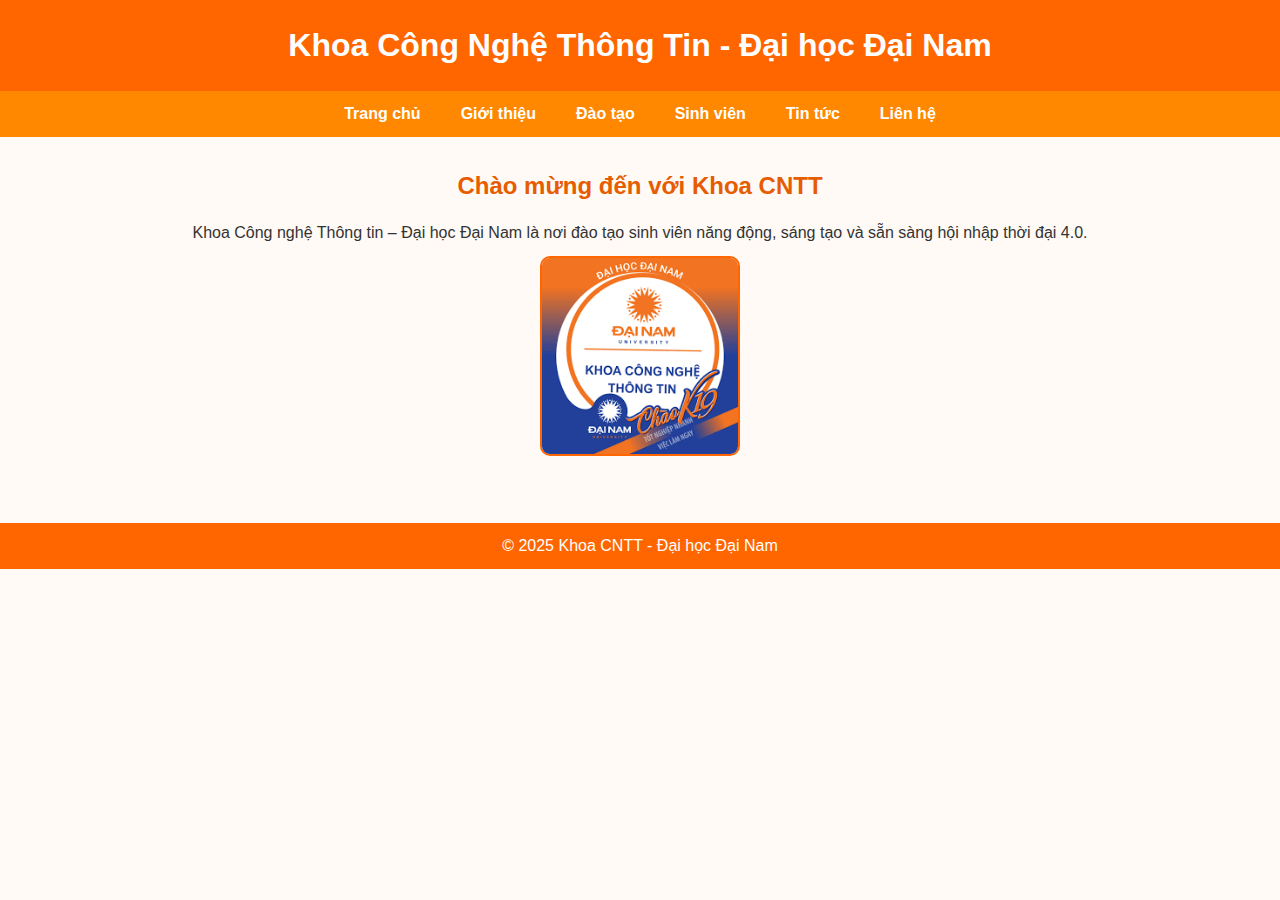
<file: index.html>
<!DOCTYPE html>
<html lang="vi">
<head>
  <meta charset="UTF-8">
  <meta name="viewport" content="width=device-width, initial-scale=1.0">
  <title>Khoa CNTT - Đại học Đại Nam</title>
  <link rel="stylesheet" href="web.css">
</head>
<body>
  <header>
    <h1>Khoa Công Nghệ Thông Tin - Đại học Đại Nam</h1>
  </header>

  <nav>
    <ul>
      <li><a href="">Trang chủ</a></li>
      <li><a href="gioithieu.html">Giới thiệu</a></li>
      <li>
        <a href="#">Đào tạo</a>
        <ul class="submenu">
          <li><a href="#">Đại học</a></li>
          <li><a href="#">Thạc sĩ</a></li>
          <li><a href="#">Ngắn hạn</a></li>
        </ul>
      </li>
      <li>
        <a href="#">Sinh viên</a>
        <ul class="submenu">
          <li><a href="#">Câu lạc bộ</a></li>
          <li><a href="#">Học bổng</a></li>
          <li><a href="#">Việc làm</a></li>
        </ul>
      </li>
      <li><a href="tintuc.html">Tin tức</a></li>
      <li><a href="lienhe.html">Liên hệ</a></li>
    </ul>
  </nav>

  <main>
    <h2>Chào mừng đến với Khoa CNTT</h2>
    <p>Khoa Công nghệ Thông tin – Đại học Đại Nam là nơi đào tạo sinh viên năng động, sáng tạo và sẵn sàng hội nhập thời đại 4.0.</p>
    <img src="logoCNTT.png" alt="Logo Khoa CNTT">
  </main>

  <footer>
    <p>&copy; 2025 Khoa CNTT - Đại học Đại Nam</p>
  </footer>
</body>
</html>
</file>
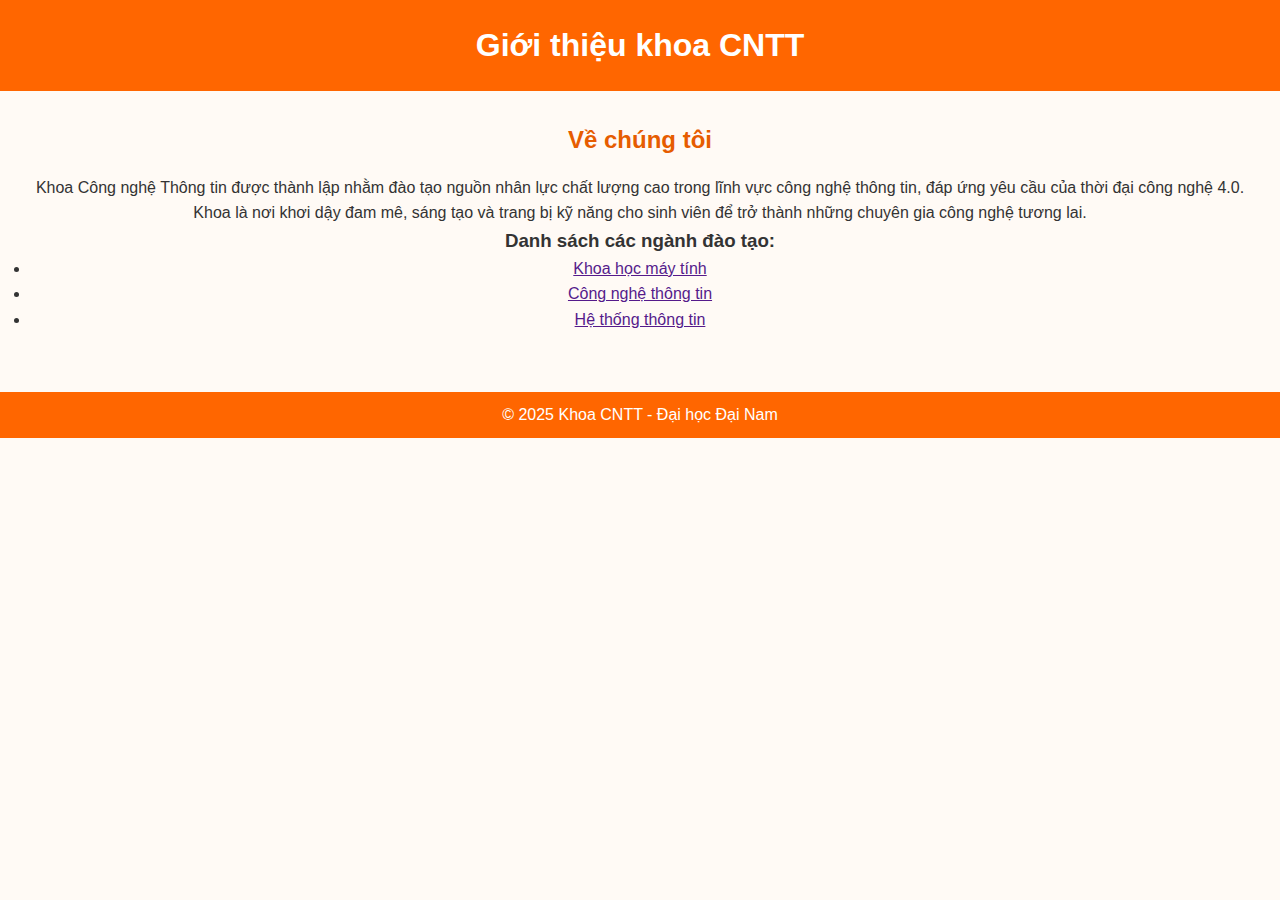
<file: gioithieu.html>
<!DOCTYPE html>
<html lang="en">
<head>
    <meta charset="UTF-8">
    <meta name="viewport" content="width=device-width, initial-scale=1.0">
    <title>Giới thiệu</title>
    <link rel="stylesheet" href="web.css">
</head>
<body>
    <header>
        <h1>Giới thiệu khoa CNTT</h1>
    </header>
    <main>
        <section>
            <h2>Về chúng tôi</h2>
            <p>Khoa Công nghệ Thông tin được thành lập nhằm đào tạo nguồn nhân lực chất lượng cao trong lĩnh vực công nghệ thông tin, đáp ứng yêu cầu của thời đại công nghệ 4.0.
Khoa là nơi khơi dậy đam mê, sáng tạo và trang bị kỹ năng cho sinh viên để trở thành những chuyên gia công nghệ tương lai.</p>
            <h3>Danh sách các ngành đào tạo:</h3>
            <ul>
                <li><a href="">Khoa học máy tính</a></li>
                <li><a href="">Công nghệ thông tin</a></li>
                <li><a href="">Hệ thống thông tin</a></li>
            </ul>
        </section>
    </main>
    <footer>
    <p>&copy; 2025 Khoa CNTT - Đại học Đại Nam</p>
  </footer>
</body>
</html>
</file>
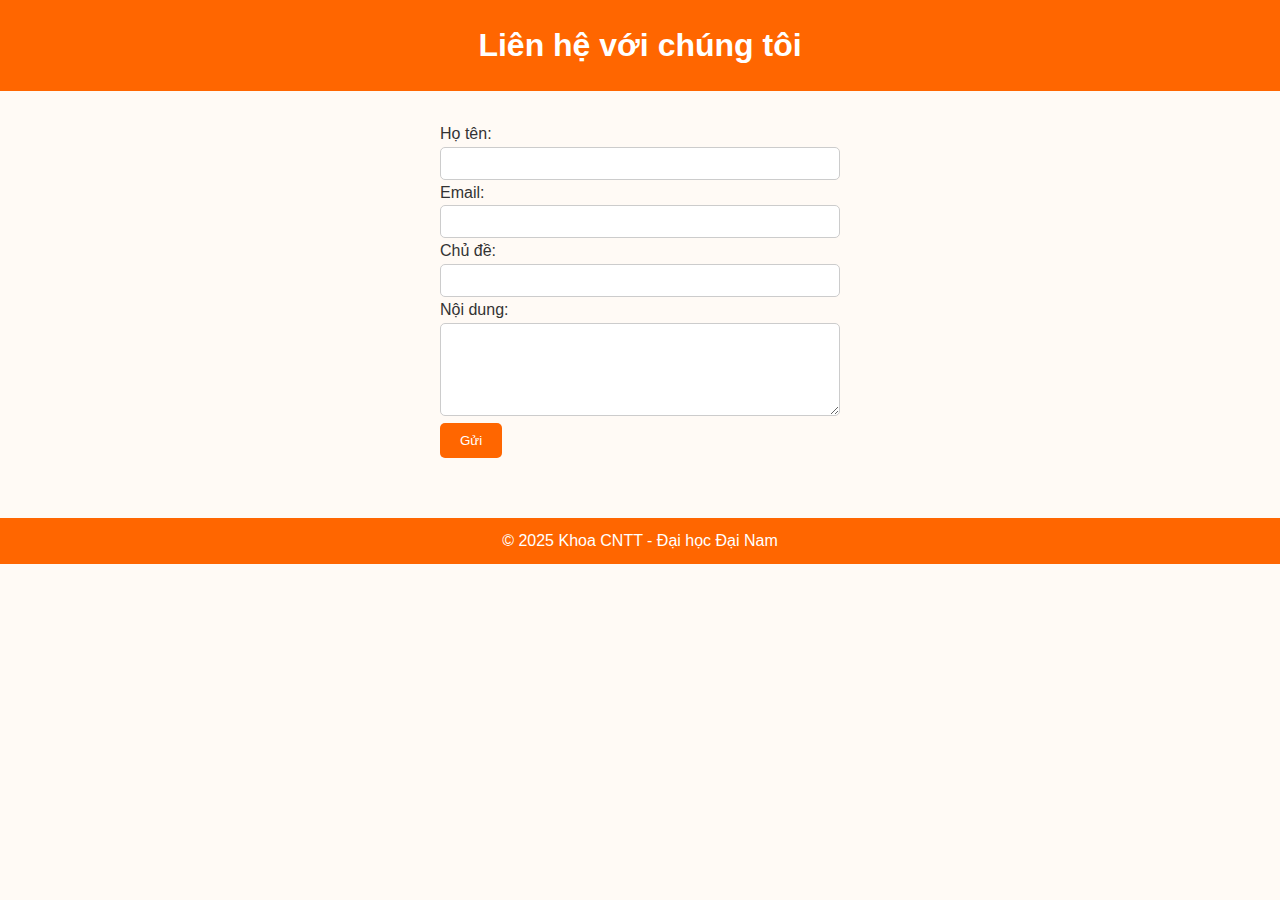
<file: lienhe.html>
<!DOCTYPE html>
<html lang="vi">
<head>
  <meta charset="UTF-8">
  <title>Liên hệ</title>
  <link rel="stylesheet" href="web.css">
</head>
<body>
  <header>
    <h1>Liên hệ với chúng tôi</h1>
  </header>

  <main>
    <form>
      <label>Họ tên:</label>
      <input type="text" name="hoten" required>

      <label>Email:</label>
      <input type="email" name="email" required>

      <label>Chủ đề:</label>
      <input type="text" name="chude">

      <label>Nội dung:</label>
      <textarea name="noidung" rows="5"></textarea>

      <button type="submit">Gửi</button>
    </form>
  </main>

  <footer>
    <p>&copy; 2025 Khoa CNTT - Đại học Đại Nam</p>
  </footer>
</body>
</html>
</file>
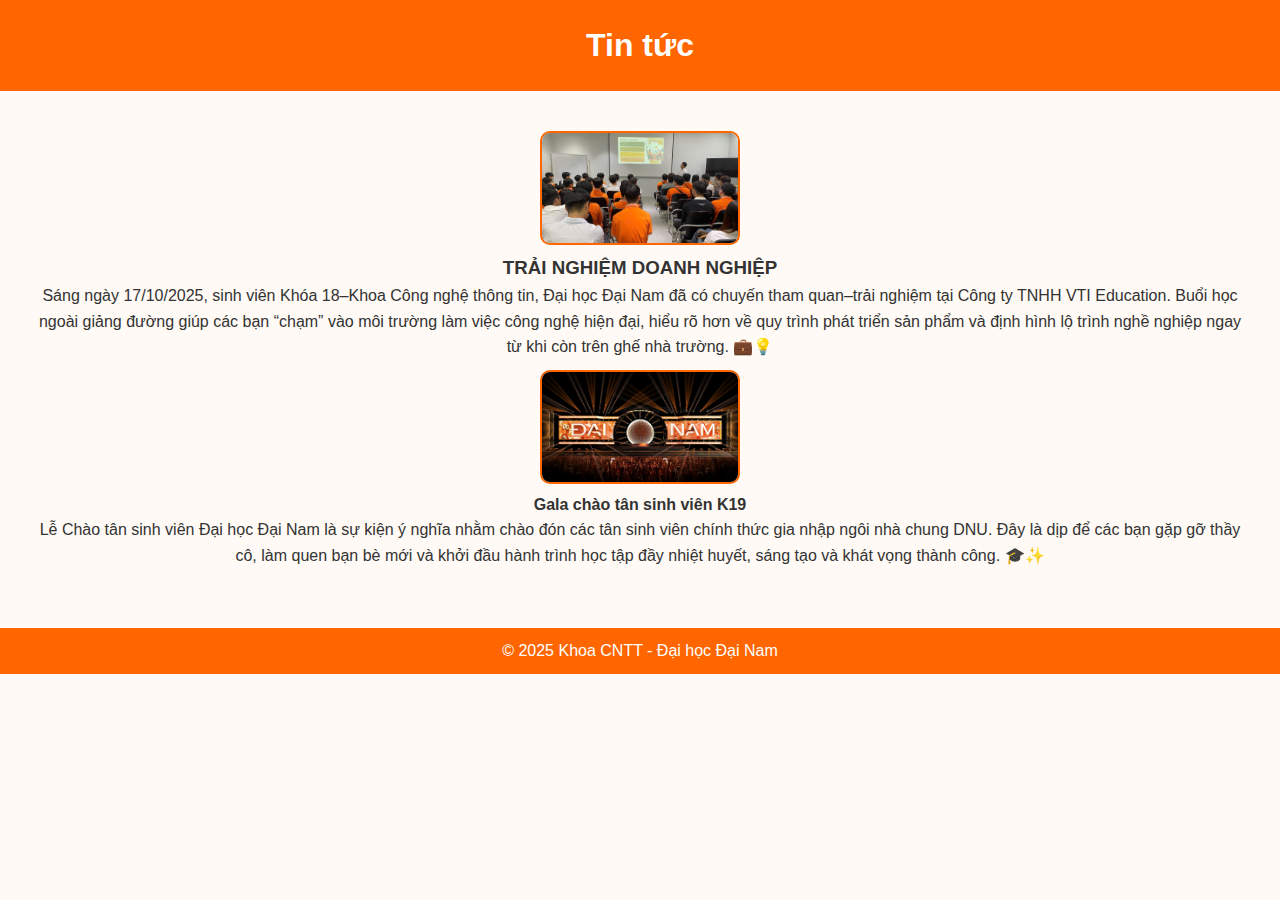
<file: tintuc.html>
<!DOCTYPE html>
<html lang="en">
<head>
    <meta charset="UTF-8">
    <meta name="viewport" content="width=device-width, initial-scale=1.0">
    <title>Tin tức</title>
    <link rel="stylesheet" href="web.css">
</head>
<body>
    <header>
        <h1>Tin tức</h1>
    </header>
    <main>
        <section class="news">
            <div class="card">
               <img src="sk1.jpg" alt="tin tuc 1">
               <h3>TRẢI NGHIỆM DOANH NGHIỆP</h3>
               <p>Sáng ngày 17/10/2025, sinh viên Khóa 18–Khoa Công nghệ thông tin, Đại học Đại Nam đã có chuyến tham quan–trải nghiệm tại Công ty TNHH VTI Education. Buổi học ngoài giảng đường giúp các bạn “chạm” vào môi trường làm việc công nghệ hiện đại, hiểu rõ hơn về quy trình phát triển sản phẩm và định hình lộ trình nghề nghiệp ngay từ khi còn trên ghế nhà trường. 💼💡</p>
            </div>
            <div class="card">
              <img src="sukien.jpg" alt="tin tuc 2">
              <h4>Gala chào tân sinh viên K19</h4>
              <p>Lễ Chào tân sinh viên Đại học Đại Nam là sự kiện ý nghĩa nhằm chào đón các tân sinh viên chính thức gia nhập ngôi nhà chung DNU.
Đây là dịp để các bạn gặp gỡ thầy cô, làm quen bạn bè mới và khởi đầu hành trình học tập đầy nhiệt huyết, sáng tạo và khát vọng thành công. 🎓✨</p>
            </div>
        </section>
    </main>
    <footer>
    <p>&copy; 2025 Khoa CNTT - Đại học Đại Nam</p>
  </footer>
</body>
</html>
</file>
<file: web.css>
* {
  margin: 0;
  padding: 0;
  box-sizing: border-box;
}

body {
  font-family: Arial, sans-serif;
  background-color: #fffaf5;
  color: #333;
  line-height: 1.6;
}
header {
  background-color: #ff6600;
  color: white;
  text-align: center;
  padding: 20px;
}
nav {
  background-color: #ff8800;
}

nav ul {
  list-style: none;
  display: flex;
  justify-content: center;
}

nav ul li {
  position: relative;
}

nav ul li a {
  display: block;
  padding: 10px 20px;
  color: white;
  text-decoration: none;
  font-weight: bold;
}

nav ul li:hover {
  background-color: #e65c00;
}

nav ul li a.active {
  background-color: #e65c00;
}
ul.submenu {
  display: none;
  position: absolute;
  top: 100%;
  left: 0;
  background-color: #ff8800;
  list-style: none;
  min-width: 150px;
  border-radius: 0 0 5px 5px;
}

ul.submenu li a {
  padding: 8px 15px;
  display: block;
}

nav ul li:hover > ul.submenu {
  display: block;
}

ul.submenu li a:hover {
  background-color: #e65c00;
}

main {
  padding: 30px;
  text-align: center;
}

main h2 {
  color: #e65c00;
  margin-bottom: 15px;
}

main img {
  width: 200px;
  margin-top: 10px;
  border: 2px solid #ff6600;
  border-radius: 10px;
}

form {
  width: 80%;
  max-width: 400px;
  margin: 0 auto;
  text-align: left;
}

form input, form textarea {
  width: 100%;
  padding: 8px;
  border: 1px solid #ccc;
  border-radius: 5px;
}

form button {
  background-color: #ff6600;
  color: white;
  border: none;
  padding: 10px 20px;
  border-radius: 5px;
  cursor: pointer;
}

form button:hover {
  background-color: #e65c00;
}

footer {
  background-color: #ff6600;
  color: white;
  text-align: center;
  padding: 10px;
  margin-top: 30px;
}
</file>
